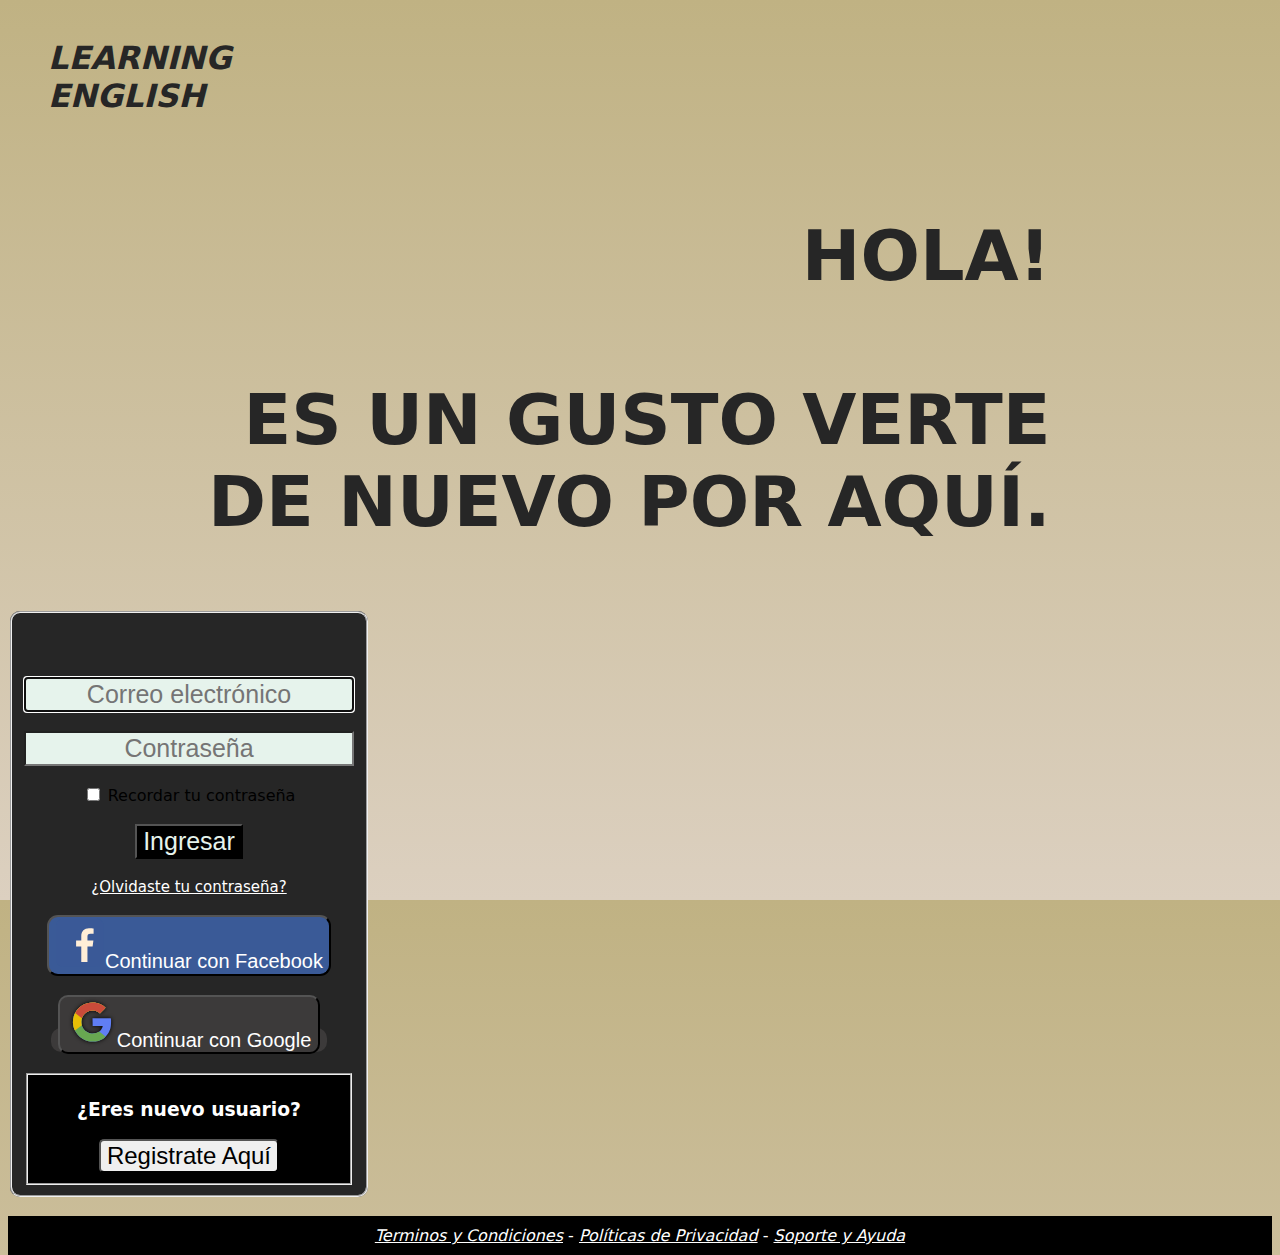
<file: PagPrincipal copy/index.html>
<!DOCTYPE html>
<html lang="en">
<head>
    <meta charset="UTF-8">
    <meta http-equiv="X-UA-Compatible" content="IE=edge">
    <meta name="viewport" content="width=device-width, initial-scale=1.0">
    <link rel="stylesheet" href="./styles.css">
    <title>Learning English</title>
</head>
<body>
    <header class="titulo">
        <h1 class="h1">LEARNING<br>ENGLISH</h1>
    </header>
    <section>
        <article>
            <h2 class="text">HOLA!<br><br>ES UN GUSTO VERTE<br>DE NUEVO POR AQUÍ.</h2>
        </article>
        <aside>
            <fieldset class="inSesion">
                <div>
                    <h3>INICIAR SESIÓN</h3>
                </div>
                <div class="boton">
                    <input type="email" placeholder="Correo electrónico" title="Ingrese su correo electrónico" autofocus="true" autocomplete="on" class="color" required>
                </div>
                <br>
                <div class="boton">
                    <input type="password" placeholder="Contraseña" title="Ingrese su contraseña" class="color" required>
                </div>
                <br>
                <div>
                    <input class="re" type="checkbox">
                <label for="checkbox">Recordar tu contraseña</label>
                </div>
                <br>
                <div class="botIngresar">
                    <input class="ingresar" type="submit" value="Ingresar">
                </div>
                <br>
                <div class="olCont">
                    <a href="https://support.google.com/accounts/answer/41078?hl=es-419&co=GENIE.Platform%3DAndroid" target="_blank">¿Olvidaste tu contraseña?</a>
                </div>
                <br>
                <div>
                    <a class="an" href="https://www.facebook.com/" target="_blank">
                        <button class="botFace" type="button"><img src="./imagenes/facebook-2429746.svg" height ="50" width="50"/>Continuar con Facebook</button>
                    </a>
                </div>
                <br>
                <div>
                    <a class="botGoo" href="https://accounts.google.com/login/signinchooser?hl=es&flowName=GlifWebSignIn&flowEntry=ServiceLogin" target="_blank">
                        <button class="botGoo" type="button"><img src="./imagenes/google-1088004.svg" height ="50" width="50"/>Continuar con Google</button>
                    </a>
                </div>
                <br>
                <fieldset class="registro">
                    <div>
                        <h3 class="aparte">¿Eres nuevo usuario?</h3>
                    </div>
                    <div class="botRes">
                        <a href=""><button class="botRes" type="button">Registrate Aquí</button></a>
                    </div>
                </fieldset>
            </fieldset>
        </aside>
    </section>
    <br>
    <footer class="footer">
        <a href="https://policies.google.com/terms?hl=es" target="_blank"><em>Terminos y Condiciones</em></a> -
        <a href="https://policies.google.com/privacy?hl=es" target="_blank"><em>Políticas de Privacidad</em></a> -
        <a href="https://support.google.com/?hl=es" target="_blank"><em>Soporte y Ayuda</em></a>
    </footer>
</body>
</html>
</file>
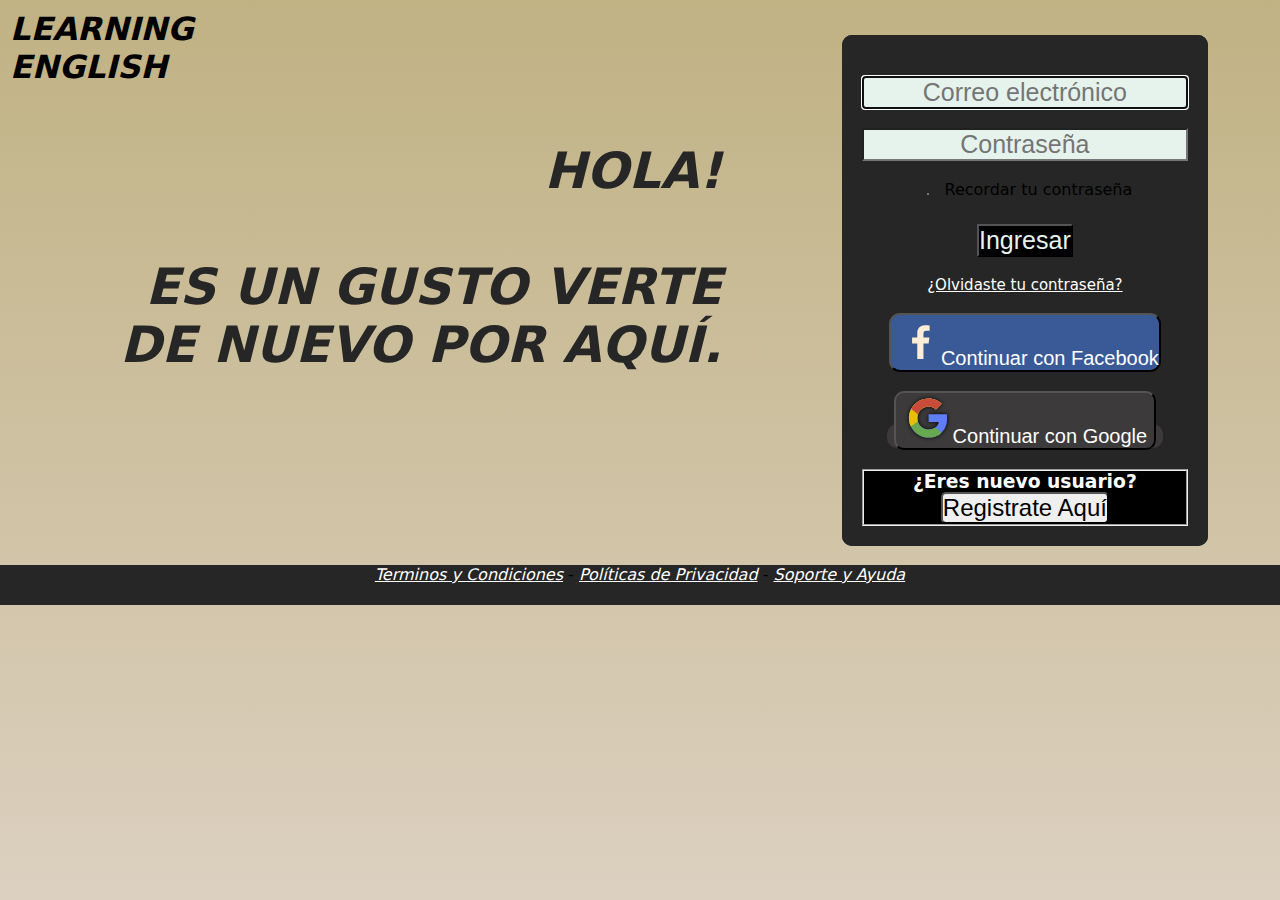
<file: PagPrincipal/index.html>
<!DOCTYPE html>
<html lang="en">
<head>
    <meta charset="UTF-8">
    <meta http-equiv="X-UA-Compatible" content="IE=edge">
    <meta name="viewport" content="width=device-width, initial-scale=1.0">
    <link rel="stylesheet" href="./styles.css">
    <title>Learning English</title>
</head>
<body>
    <header class="titulo">
        <h1 class="re">LEARNING<br>ENGLISH</h1>
    </header>
    <section>
        <article>
            <h2 class="text">HOLA!<br><br>ES UN GUSTO VERTE<br>DE NUEVO POR AQUÍ.</h2>
        </article>
        <aside>
            <fieldset class="inSesion">
                <div>
                    <h3>INICIAR SESIÓN</h3>
                </div>
                <div class="boton">
                    <input type="email" placeholder="Correo electrónico" title="Ingrese su correo electrónico" autofocus="true" autocomplete="on" class="color" required>
                </div>
                <br>
                <div class="boton">
                    <input type="password" placeholder="Contraseña" title="Ingrese su contraseña" class="color" required>
                </div>
                <br>
                <div>
                    <input class="re" type="checkbox">
                <label for="checkbox">Recordar tu contraseña</label>
                </div>
                <br>
                <div class="botIngresar">
                    <input class="ingresar" type="submit" value="Ingresar">
                </div>
                <br>
                <div class="olCont">
                    <a href="https://support.google.com/accounts/answer/41078?hl=es-419&co=GENIE.Platform%3DAndroid" target="_blank">¿Olvidaste tu contraseña?</a>
                </div>
                <br>
                <div>
                    <a class="an" href="https://www.facebook.com/" target="_blank">
                        <button class="botFace" type="button"><img src="./imagenes/facebook-2429746.svg" height ="50" width="50"/>Continuar con Facebook</button>
                    </a>
                </div>
                <br>
                <div>
                    <a class="botGoo" href="https://accounts.google.com/login/signinchooser?hl=es&flowName=GlifWebSignIn&flowEntry=ServiceLogin" target="_blank">
                        <button class="botGoo" type="button"><img src="./imagenes/google-1088004.svg" height ="50" width="50"/>Continuar con Google</button>
                    </a>
                </div>
                <br>
                <fieldset class="registro">
                    <div>
                        <h3 class="aparte">¿Eres nuevo usuario?</h3>
                    </div>
                    <div class="botRes">
                        <a href=""><button class="botRes" type="button">Registrate Aquí</button></a>
                    </div>
                </fieldset>
            </fieldset>
        </aside>
    </section>
    <br>
    <footer class="footer">
        <a href="https://policies.google.com/terms?hl=es" target="_blank"><em>Terminos y Condiciones</em></a> -
        <a href="https://policies.google.com/privacy?hl=es" target="_blank"><em>Políticas de Privacidad</em></a> -
        <a href="https://support.google.com/?hl=es" target="_blank"><em>Soporte y Ayuda</em></a>
    </footer>
</body>
</html>
</file>
<file: PagPrincipal copy/styles.css>
html {
    height: 100%;
}

body{
    background: linear-gradient(
        #c0b283, #dcd0c0);
    display: flex;
    flex-direction: column;
    min-height: 100%;
    font-family: system-ui, -apple-system, BlinkMacSystemFont, 'Segoe UI', Roboto, Oxygen, Ubuntu, Cantarell, 'Open Sans', 'Helvetica Neue', sans-serif;
}

.re{
    text-align: center;
}

.h1{
    padding: 10px 40px;
    color: #262626;
    font-style: oblique;
}

.text{
    color: #262626;
    float:left;
    padding: 10px 200px;
    text-align: right;
    font-size: 70px;
}

.inSesion{
    float: left;
    background-color: #262626;
    border-radius: 10px;
    text-align: center;
}

h3{
    color:#262626;
    text-align: center;
}

.boton{
    text-align: center;
}

.color{
    background-color:#E6F3EC;
    font-size: 25px;
    text-align: center;
}

.botIngresar{
    text-align: center;
}

.ingresar{
    color:#E6F3EC;
    font-size: 25px;
    background-color: black;
}

.olCont{
    text-align: center;
    font-size: 15px;
}
.botFace{
    font-size: 20px;
    background-color: #3a5a97;
    color:white;
    border-radius: 11px;
}

.botGoo{
    text-align:center;
    font-size: 20px;
    background-color:#3C3A3A;
    color:white;
    border-radius: 10px;
    padding: 0px 7px;
}

footer{
    background-color: black;
    text-align: center;
    color:white;
    margin-top: auto;
    padding: 10px 0px 10px 0px;
}

a {
    color: white;
}

.aparte{
    color: white;
}

.registro{
    background-color: black;
}

.botRes{
    color:black;
    text-align: center;
    font-size: 24px;
    border-radius: 5px;

}
</file>
<file: PagPrincipal/styles.css>
*{
    margin: 0%;
    padding: 0%;
}
html {
    height: 100%;
}
body{
    background: linear-gradient(
        #c0b283, #dcd0c0);
    display: flex;
    flex-direction: column;
    min-height: 100%;
    font-family: system-ui, -apple-system, BlinkMacSystemFont, 'Segoe UI', Roboto, Oxygen, Ubuntu, Cantarell, 'Open Sans', 'Helvetica Neue', sans-serif;
}
.re{
    text-align: center;
}
.text{
    color: #262626;
    float:left;
    padding: 50px 450px;
    text-align: right;
    font-size: 70px;
    font-style: oblique;
}
@media (max-width: 1680px) {

    .re{
        margin: 10px;
        width: 2px;
        height: 2px;
        font-family: system-ui, -apple-system, BlinkMacSystemFont, 'Segoe UI', Roboto, Oxygen, Ubuntu, Cantarell, 'Open Sans', 'Helvetica Neue', sans-serif;
        font-style:oblique;
    }

    .inSesion{
        background-color: #262626;
        border: 20px solid #262626;
        margin-right: 10%;
        border-radius: 10px;
        text-align: center;
        width: 100px;
        height: auto;
        margin-top: 1%;
        margin-left: 50%;

    }
    .text{
        margin: 100px;
        padding: 20px 20px;
        color: #262626;
        font-size: 50px;
        font-style: oblique;

    }
    h3{
        color:#262626;
        text-align: center;
    }
    
    .boton{
        text-align: center;
    }
    
    .color{
        background-color:#E6F3EC;
        font-size: 25px;
        text-align: center;
    }
    
    .botIngresar{
        text-align: center;
    }
    
    .ingresar{
        color:#E6F3EC;
        font-size: 25px;
        background-color: black;
    }
    
    .olCont{
        text-align: center;
        font-size: 15px;
    }
    .botFace{
        font-size: 20px;
        background-color: #3a5a97;
        color:white;
        border-radius: 11px;
    }
    
    .botGoo{
        text-align:center;
        font-size: 20px;
        background-color:#3C3A3A;
        color:white;
        border-radius: 10px;
        padding: 0px 7px;
    }
    
    footer{
        bottom: 0%;
        text-align: center;
        box-sizing: border-box ;
        width: 80px;
        height: 20px;
        background-color: #262626;
    }
    
    a {
        color: white;
    }
    
    .aparte{
        color: white;
    }
    
    .registro{
        background-color: black;
    }
    
    .botRes{
        color:black;
        text-align: center;
        font-size: 24px;
        border-radius: 5px;
    
    }
}

.inSesion{
    display: flexbox;
    background-color: #262626;
    border: 20px solid #262626;
    margin-right: 10%;
    border-radius: 10px;
    text-align: center;
    width: 100px;
    height: auto;
    margin-top: 1%;
    margin-left: 40%;
}

h3{
    color:#262626;
    text-align: center;
}

.boton{
    text-align: center;
}

.color{
    background-color:#E6F3EC;
    font-size: 25px;
    text-align: center;
}

.botIngresar{
    text-align: center;
}

.ingresar{
    color:#E6F3EC;
    font-size: 25px;
    background-color: black;
}

.olCont{
    text-align: center;
    font-size: 15px;
}
.botFace{
    font-size: 20px;
    background-color: #3a5a97;
    color:white;
    border-radius: 11px;
}

.botGoo{
    text-align:center;
    font-size: 20px;
    background-color:#3C3A3A;
    color:white;
    border-radius: 10px;
    padding: 0px 7px;
}

footer{
    bottom: 0%;
    text-align: center;
    box-sizing: border-box ;
    width: 100%;
    height: 40px;
    background-color: #262626;
}

a {
    color: white;
}

.aparte{
    color: white;
}

.registro{
    background-color: black;
}

.botRes{
    color:black;
    text-align: center;
    font-size: 24px;
    border-radius: 5px;

}
</file>
